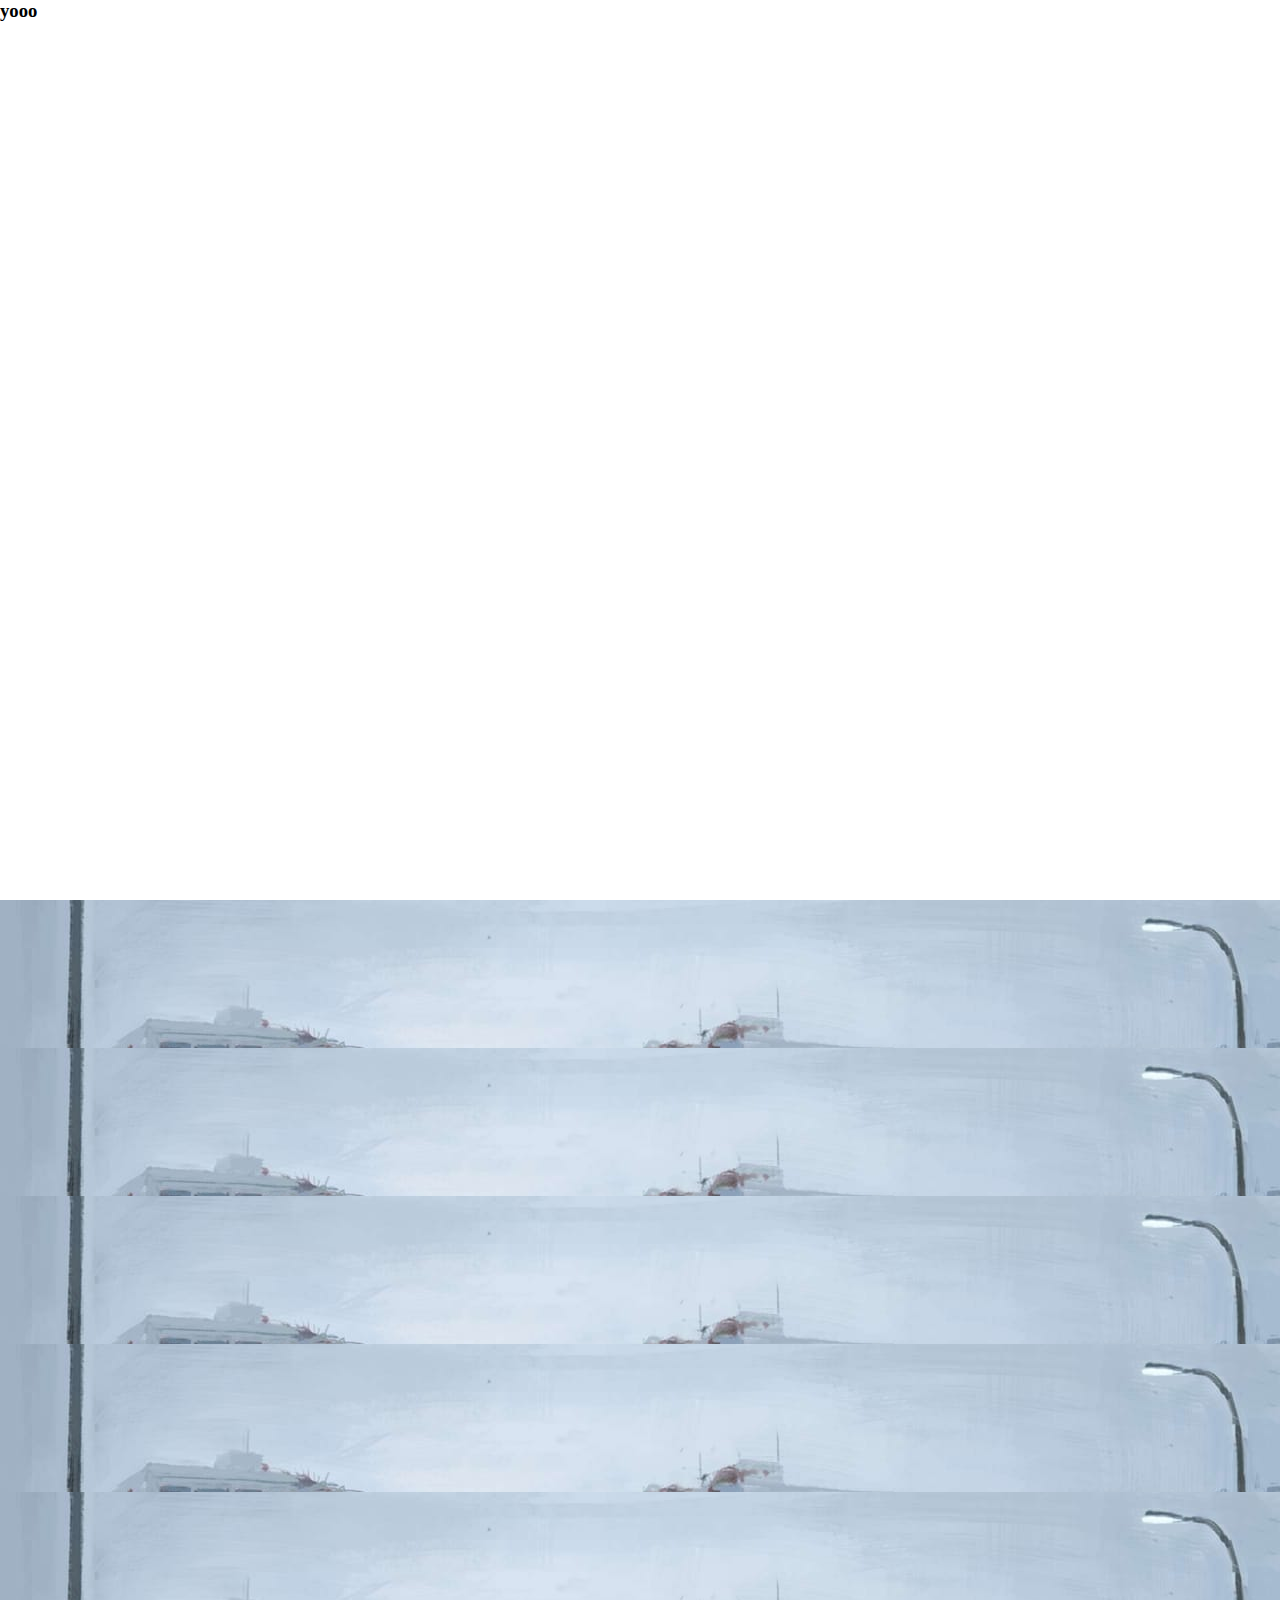
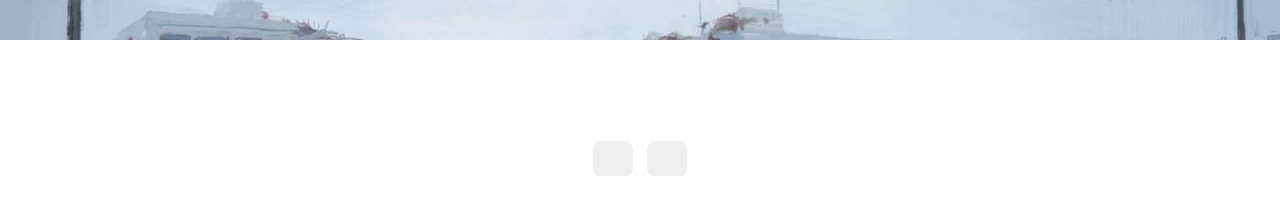
<file: display.html>
<!DOCTYPE html>
<html lang="en">
<head>
    <meta charset="UTF-8">
    <meta name="viewport" content="width=device-width, initial-scale=1.0">
    <title>display</title>

    <!-- CDN -->
    <link rel="stylesheet" href="https://cdnjs.cloudflare.com/ajax/libs/font-awesome/6.6.0/css/all.min.css" integrity="sha512-Kc323vGBEqzTmouAECnVceyQqyqdsSiqLQISBL29aUW4U/M7pSPA/gEUZQqv1cwx4OnYxTxve5UMg5GT6L4JJg==" crossorigin="anonymous" referrerpolicy="no-referrer" />

    <!-- <link rel="stylesheet" href="display.css"> -->
    <link rel="stylesheet" href="style1.css">
</head>
<body>
    
    <section class="baner">
        <h3>yooo</h3>
    </section>
    <section class="baner">
        <div class="container">
            <div class="slide">
                <div class="item" style="background-image: url(/aset/WhatsApp\ Image\ 2024-08-27\ at\ 00.04.31.jpeg);">
                    <div class="content">
                        <div class="name">Yollo!</div>
                        <div class="des">Lorem, ipsum dolor sit amet consectetur adipisicing elit. Asperiores voluptas dolorem similique, fuga exercitationem commodi omnis neque deserunt, animi quas alias cupiditate. Consequuntur culpa perferendis commodi facere non, dolore explicabo?</div>
                        <button>See More</button>
                    </div>
                </div>
                <div class="item" style="background-image: url(/aset/WhatsApp\ Image\ 2024-08-27\ at\ 00.04.31.jpeg);">
                    <div class="content">
                        <div class="name">Yollo!</div>
                        <div class="des">Lorem, ipsum dolor sit amet consectetur adipisicing elit. Asperiores voluptas dolorem similique, fuga exercitationem commodi omnis neque deserunt, animi quas alias cupiditate. Consequuntur culpa perferendis commodi facere non, dolore explicabo?</div>
                        <button>See More</button>
                    </div>
                </div>
                <div class="item" style="background-image: url(/aset/WhatsApp\ Image\ 2024-08-27\ at\ 00.04.31.jpeg);">
                    <div class="content">
                        <div class="name">Yollo!</div>
                        <div class="des">Lorem, ipsum dolor sit amet consectetur adipisicing elit. Asperiores voluptas dolorem similique, fuga exercitationem commodi omnis neque deserunt, animi quas alias cupiditate. Consequuntur culpa perferendis commodi facere non, dolore explicabo?</div>
                        <button>See More</button>
                    </div>
                </div>
                <div class="item" style="background-image: url(/aset/WhatsApp\ Image\ 2024-08-27\ at\ 00.04.31.jpeg);">
                    <div class="content">
                        <div class="name">Yollo!</div>
                        <div class="des">Lorem, ipsum dolor sit amet consectetur adipisicing elit. Asperiores voluptas dolorem similique, fuga exercitationem commodi omnis neque deserunt, animi quas alias cupiditate. Consequuntur culpa perferendis commodi facere non, dolore explicabo?</div>
                        <button>See More</button>
                    </div>
                </div>
                <div class="item" style="background-image: url(/aset/WhatsApp\ Image\ 2024-08-27\ at\ 00.04.31.jpeg);">
                    <div class="content">
                        <div class="name">Yollo!</div>
                        <div class="des">Lorem, ipsum dolor sit amet consectetur adipisicing elit. Asperiores voluptas dolorem similique, fuga exercitationem commodi omnis neque deserunt, animi quas alias cupiditate. Consequuntur culpa perferendis commodi facere non, dolore explicabo?</div>
                        <button>See More</button>
                    </div>
                </div>
            </div>
    
            <div class="button">
                <button class="prev"><i class="fa-solid fa-arrow-left"></i></button>
                <button class="next"><i class="fa-solid fa-arrow-right"></i></button>
            </div>
        </div>
    
    </section>
    <script src="app.js"></script>
</body>
</html>
</file>
<file: display.css>
* {
    margin: 0;
    padding: 0;
    box-sizing: border-box;
}

body {
    background: #eaeaea;
}

.container {
    position: absolute;
    top: 50%;
    left: 50%;
    transform: translate(-50%, -50%);
    width: 1000px;
    height: 600px;
    /* background: #f5f5f5; */
    box-shadow: 0 30px 50px #dbdbdb;
}

.container .slide .item {
    width: 200px;
    height: 300px;
    position: absolute;
    top: 50%;
    transform: translate(0, -50%);
    border-radius: 20px;
    box-shadow: 0 30px 50px #505050;
    background-position: 50% 50%;
    background-size: cover;
    display: inline-block;
    transition: 0.5s;
}

.slide .item:nth-child(1),
.slide .item:nth-child(2) {
    top: 0;
    left: 0;
    transform: translate(0, 0);
    border-radius: 20px;
    width: 100%;
    height: 100%;
}

.slide .item:nth-child(3) {
    left: 50%;
}
.slide .item:nth-child(4) {
    left: calc(50% + 220px);
}
.slide .item:nth-child(5) {
    left: calc(50% + 440px);
}

/* n = 0, 1, 2, 3, ... */
.slide .item:nth-child(n + 6) {
    left: calc(50% + 660px);
    opacity: 0;
}

.item .content {
    position: absolute;
    top: 50%;
    left: 100px;
    width: 300px;
    text-align: left;
    color: #eee;
    transform: translate(0, -50%);
    font-family: system-ui;
    display: none;
}

.slide .item.item:nth-child(2) .content {
    display: block;
}

.content .name {
    font-size: 40px;
    text-transform: uppercase;
    font-weight: bold;
    opacity: 0;
    animation: animate 1s ease-in-out 1 forwards;
}

.content .des {
    margin-top: 10px;
    margin-bottom: 20px;
    opacity: 0;
    animation: animate 1s ease-in-out 0.3s 1 forwards;
}

.content button {
    padding: 10px 20px;
    border-radius: 8px;
    border: none;
    cursor: pointer;
    opacity: 0;
    animation: animate 1s ease-in-out 0.6s 1 forwards;
    transition: 0.3s;
}

@keyframes animate {
    from {
        opacity: 0;
        transform: translate(0, 100px);
        filter: blur(33px);
    }

    to {
        opacity: 1;
        transform: translate(0);
        filter: blur(0); 
    }
}

.button {
    width: 100%;
    text-align: center;
    position: absolute;
    bottom: 20px;
}

.button button {
    width: 40px;
    height: 35px;
    border-radius: 8px;
    border: none;
    cursor: pointer;
    margin: 0 5px;
    transition: 0.3s;
}

.button button:hover {
    background-color: #9b9b9b;
    color: #ffffff;
}
.content button:hover {
    background-color: #9b9b9b;
    color: #ffffff;
}
</file>
<file: style1.css>
html {
    scroll-behavior: smooth;
    overflow-x: hidden;
}

* {
    margin: 0;
    padding: 0;
    box-sizing: border-box;
}

::-webkit-scrollbar-track
{
	-webkit-box-shadow: inset 0 0 6px rgba(0,0,0,0.3);
	background-color: #F5F5F5;
}

::-webkit-scrollbar
{
	width: 14px;
	background-color: #F5F5F5;
}

::-webkit-scrollbar-thumb
{
	background-color: #1D1D4F;	
	background-image: -webkit-linear-gradient(45deg,
	    rgba(255, 255, 255, .2) 25%,
	    transparent 25%,
	    transparent 50%,
	    rgba(255, 255, 255, .2) 50%,
	    rgba(255, 255, 255, .2) 75%,
	    transparent 75%,
	    transparent)
}

.carousel-image {
    width: 100%;
    height: 100vh;
    object-fit: cover;
    object-position: center;
}

.baner {
    width: 100%;
    height: 100vh;
    position: relative;
}

.carousel-item {
    position: relative;
}

.carousel-item::before {
    content: "";
    position: absolute;
    top: 0;
    left: 0;
    width: 100%;
    height: 100%;
    background-color: rgba(0, 0, 0, 0.4); /* Overlay warna abu-abu */
    z-index: 1;
}

.carousel-item img {
    position: relative;
    z-index: 0;
}

.banerprofile {
    width: 100%;
    height: 110vh;
    position: relative;
}

.baner-lain-1 {
    background-color: #1D1D4F;
    width: 100%;
    height: 150vh;
    position: relative;
}

.baner-dikit {
    width: 100%;
    height: 65vh;
}

.baner h1 {
    position: absolute; 
    top: 45%;
    left: 50%;
    font-size: 10vw;
    transform: translate(-50%, -50%);
    font-family: Rubik;
    font-weight: 500;
    z-index: 10;
    color: white;
    text-align: center; 
}

.containera {
    position: absolute;
    padding-top: 200px;
    top: 50%;
    left: 50%;
    transform: translate(-50%, -50%);
    width: 1000px;
    height: 600px;
    /* background: #f5f5f5; */
    box-shadow: 0 30px 50px #dbdbdb;
}

.containera .slider .itema {
    width: 200px;
    height: 300px;
    position: absolute;
    top: 50%;
    transform: translate(0, -50%);
    border-radius: 20px;
    box-shadow: 0 30px 50px #505050;
    background-position: 50% 50%;
    background-size: cover;
    display: inline-block;
    transition: 0.5s;
    cursor: pointer;
}

.slider .itema:nth-child(1),
.slider .itema:nth-child(2) {
    top: 0;
    left: 0;
    transform: translate(0, 0);
    border-radius: 20px;
    width: 100%;
    height: 100%;
}

.slider .itema:nth-child(3) {
    left: 50%;
}
.slider .itema:nth-child(4) {
    left: calc(50% + 220px);
}
.slider .itema:nth-child(5) {
    left: calc(50% + 440px);
}

/* n = 0, 1, 2, 3, ... */
.slider .itema:nth-child(n + 6) {
    left: calc(50% + 660px);
    opacity: 0;
}

.itema .content {
    position: absolute;
    top: 50%;
    left: 100px;
    width: 300px;
    text-align: left;
    color: #eee;
    transform: translate(0, -50%);
    font-family: system-ui;
    display: none;
}

.slider .itema.itema:nth-child(2) .content {
    display: block;
}

.content .name {
    font-size: 40px;
    text-transform: uppercase;
    font-weight: bold;
    opacity: 0;
    animation: animate 1s ease-in-out 1 forwards;
}

.content .des {
    margin-top: 10px;
    margin-bottom: 20px;
    opacity: 0;
    animation: animate 1s ease-in-out 0.3s 1 forwards;
}

.content button {
    padding: 10px 20px;
    border-radius: 8px;
    border: none;
    cursor: pointer;
    opacity: 0;
    animation: animate 1s ease-in-out 0.6s 1 forwards;
    transition: 0.3s;
}

@keyframes animate {
    from {
        opacity: 0;
        transform: translate(0, 100px);
        filter: blur(33px);
    }

    to {
        opacity: 1;
        transform: translate(0);
        filter: blur(0); 
    }
}

.button {
    width: 100%;
    text-align: center;
    position: absolute;
    bottom: 20px;
}

.button button {
    width: 40px;
    height: 35px;
    border-radius: 8px;
    border: none;
    cursor: pointer;
    margin: 0 5px;
    transition: 0.3s;
}

.button button:hover {
    background-color: #9b9b9b;
    color: #ffffff;
}
.content button:hover {
    background-color: #9b9b9b;
    color: #ffffff;
}

#Artists {
    background-color: white;
    color: white;
    text-align: center;
    padding: 40px;
    font-family: sans-serif;
    position: relative;
    /* padding-top: 2rem; */
}

#Artists h1 {
    font-size: 45px;
    /* padding-top: 100px; */
    font-family: nunito;
    color: rgb(29, 29, 79);
    font-weight: 700;
}

#Artists p {
    color: rgb(29, 29, 79);
    text-align: center;
    line-height: 10 px;
    letter-spacing: 1px;
    text-indent: 50px;
    width: 100%;
    max-width: 900px;
    margin: auto;
    margin-top: 20px;
    transition: 0.7s;
    font-family: poppins;
    font-weight: 500;
}

#Artists p:hover {
    opacity: 1;
}

#Artists .container {
    background-color: white;
    color: white;
    text-align: center;
    padding: 40px;
    font-family: sans-serif;
    position: relative;
    padding-bottom: 250px;
}

.gallery {
    display: flex;
    justify-content: center;
    align-items: center;
}

.gallery a {
    text-decoration: none;
}

[class^="img-box"] {
    width: 100px;
    height: 500px;
    margin: 10px;
    border-radius: 50px;
    position: relative;
    transition: 0.5s;
    background-size: cover;
    background-position: center;
    display: flex;
    justify-content: center;
    text-align: center;
    align-items: center;
}

.adouble {
    color: white;
    font-size: 24px;
    font-weight: 600;
    font-family: Poppins;
    opacity: 0;
    transition: 0.8s;
    padding-top: 5rem;
    font-family: poppins;
}

[class^="img-box"]:hover {
    width: 300px;
    cursor: pointer;
}

[class^="img-box"]:hover .adouble {
    padding-top: 0;
    opacity: 1;
}

.img-box1 {
    background: url(/aset/beneran/team-1.jpg);
}

.img-box2 {
    background: url(/aset/beneran/team-2.jpg);
}

.img-box3 {
    background: url(/aset/beneran/team-3.jpg);
}

.img-box4 {
    background: url(/aset/beneran/team-4.jpg);
}

.img-box5 {
    background: url(/aset/beneran/team-5.jpg);
}

.img-box6 {
    background: url(/aset/beneran/ui\ ux.jpg);
}

.img-box7 {
    background: url(/aset/beneran/What\ Leaders\ Get\ Wrong\ About\ Mental\ Health\ _\ Entrepreneur.jpg);
}

.img-box8 {
    background: url(/aset/beneran/download.jpg);
}

.img-box1, .img-box2, .img-box3, .img-box4, .img-box5, .img-box6, .img-box7, .img-box8 {
    background-size: cover;
    background-position: center;
}

.seveg {
    width: 100%;
    height: 42vh;
    position: relative;
    display: flex;
    justify-content: center;
    background-color: white;
}
.bawah {
    position: absolute;
    bottom: 0;
    width: 100%;
}

.seveg2 {
    display: flex;
    justify-content: center;
    align-items: center;
}

.atas {
    position: absolute;
    top: 0;
    width: 100%;
}

#video {
    background-color: rgb(29, 29, 79); /* Menggunakan format RGB */
    color: white;
    text-align: center;
    font-family: Rubik;
    position: relative;
    padding: 40px;
    width: 100%;
    height: 100vh;
    display: flex;
    justify-content: center;
    text-align: center;
    /* padding-top: 4rem; */
}

#video p {
    position: absolute;
    bottom: 15%;

}

#video img {
    position: absolute;
    opacity: 1;
    transition: 0.5s;
    bottom: 0;
    width: 100%;
}

#video img:hover {
    opacity: 0.6;
}

.vid {
    position: absolute;
    width: 100%;
    bottom: 0;
    display: flex;
    align-items: center;
    justify-content: center;
    position: relative;
}

.video-preview {
    display: flex;
    align-items: center;
    justify-content: center;
    position: relative;
    width: 100%;
    height: 40vh;
    cursor: pointer;
}

.video-preview::after {
    content: "";
    position: absolute;
    inset: 0;
    background: rgba(0, 0, 0, 0.2);
    z-index: 3;
}

.video-preview box-icon {
    position: absolute;
    top: 50%;
    left: 50%;
    transform: translate(-50%, -50%) rotate(0deg);
    width: 100px;
    height: 100px;
    fill: white;
    pointer-events: none;
    z-index: 5;
    transition: all 500ms cubic-bezier(0.19, 1, 0.22, 1);
}

.video-preview img {
    border-radius: 30px;
    width: 100%;
    height: 100%;
    object-fit: cover;
    position: absolute;
    z-index: 2;
}

.video-preview video {
    border-radius: 30px;
    width: 100%;
    height: 100%;
    object-fit: cover;
    position: absolute;
    z-index: 1;
}

.video-preview:hover img {
    z-index: 1;
}

.video-preview:hover video {
    z-index: 2;
}

.video-preview:hover box-icon {
    transform: translate(-50%, -50%) scale(1.1);
}

@keyframes show {
    from {
        clip-path: circle(0.4% at 50% 50%);
    }
    to {
        clip-path: circle(100% at 50% 50%);
    }
}

.is-animated {
    animation: show 500ms ease-in-out forwards;
}

.video-modal {
    position: absolute;
    inset: 0;
    background: rgba(255, 255, 255, 0.8);
    z-index: 20;
    align-items: center;
    justify-content: center;
    transition: all 500ms ease;
}

.video-modal box-icon {
    width: 3rem;
    height: 3rem;
    fill: #121f1d;
    position: absolute;
    top: 0;
    right: 0;
    cursor: pointer;
}

.video-modal .video {
    width: 50%;
    height: 50%;
}

.video-modal .video iframe {
    width: 100%;
    height: 100%;
}

.none {
    display: none;
}

.show {
    display: flex;
}

.active {
    opacity: 1;
}

.inactive {
    opacity: 0;
}

#video h1 {
    font-size: 40px;
    padding-top: 20px;
    font-family: poppins;
    color: white;
    position: absolute;
    justify-content: center;
    align-items: center;
}

#contact {
    padding-top: 2rem;
}

#contact .h2 {
    font-family: nunito;
    color: #1D1D4F;
    font-weight: 700;
    font-size: 250%;
}
</file>
